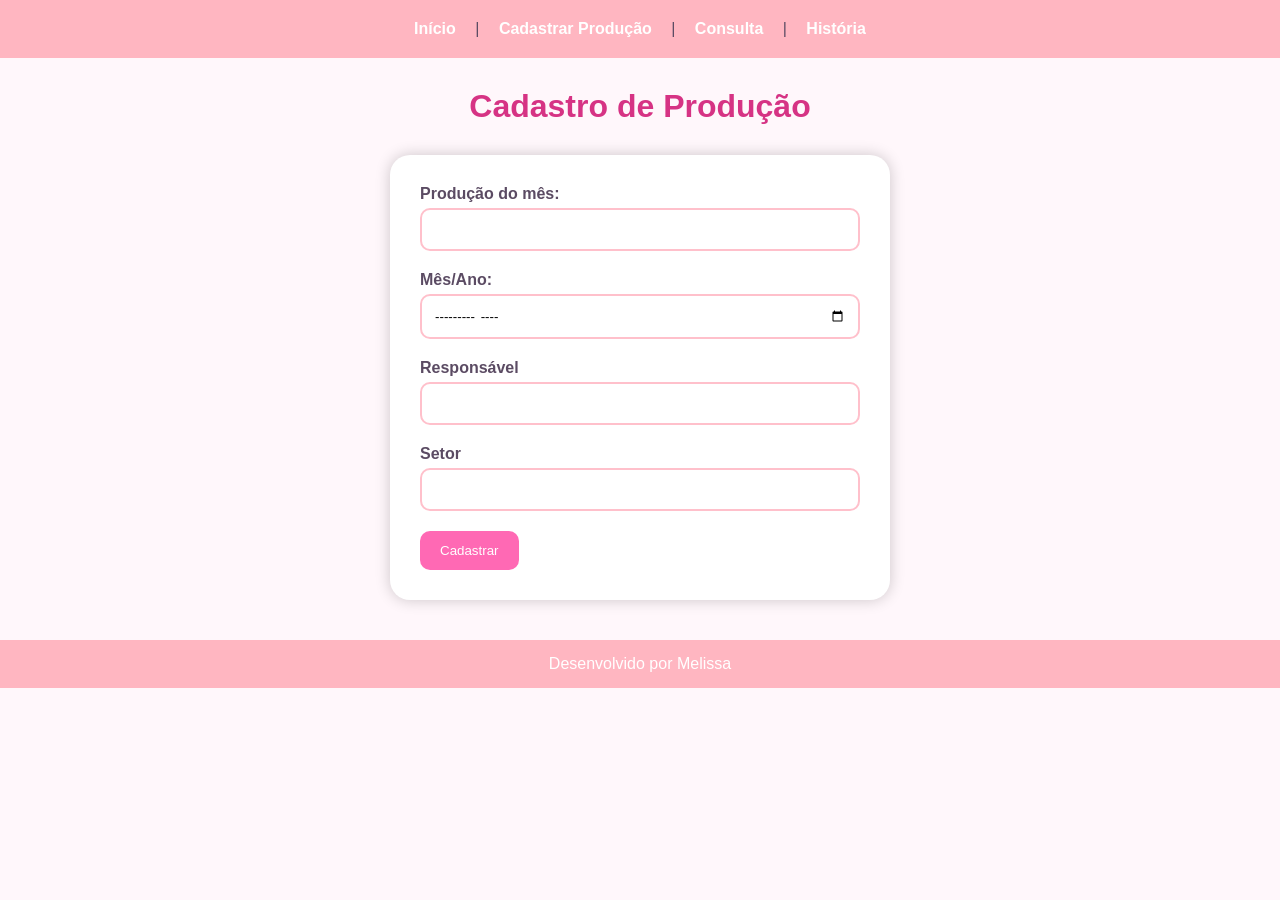
<file: cadastroProducao.html>
<!DOCTYPE html>
<html lang="pt-br">
<head>
    <meta charset="UTF-8">
    <meta name="viewport" content="width=device-width, initial-scale=1.0">
    <title>cadastro de produção</title>
    <link rel="stylesheet" href="style.css">
</head>
<body>
    <nav>
    <a href="index.html">Início</a> |
    <a href="cadastroProducao.html">Cadastrar Produção</a> |
    <a href="consulta.html">Consulta</a> |
    <a href="historia.html">História</a>
   </nav>

    <h1 id="titulo">Cadastro de Produção</h1>

    <form>
    <div class="input">
        <label for="producao">Produção do mês:</label>
      <input type="number" id="producao" required> 
    </div>

    <div class="input">
        <label for="data">Mês/Ano:</label>
      <input type="month" id="data" required> 
    </div>

    <div class="input">
        <label for="responsavel">Responsável</label>
      <input type="text" id="responsavel" required> 
    </div>

    <div class="input">
        <label for="setor">Setor</label>
        <input type="text" id="setor">
    </div>
    <button type="submit">Cadastrar</button>
    </form>
    

    <footer>
     <p>Desenvolvido por Melissa</p>
   </footer>
</body>
</html>
</file>
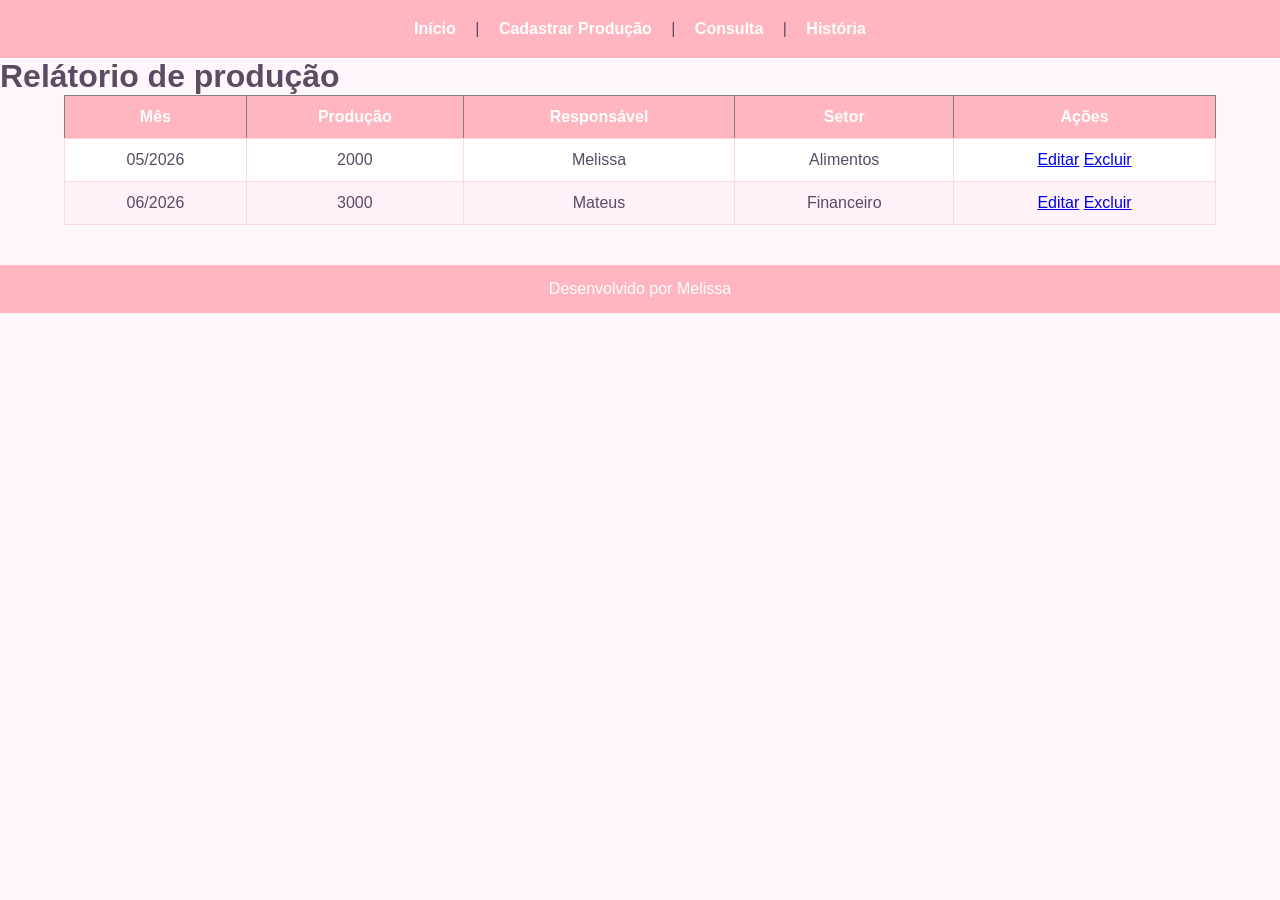
<file: consulta.html>
<!DOCTYPE html>
<html lang="pt-br">
<head>
    <meta charset="UTF-8">
    <meta name="viewport" content="width=device-width, initial-scale=1.0">
    <title>Consulta</title>
    <link rel="stylesheet" href="style.css">
</head>
<body>

    <nav>
    <a href="index.html">Início</a> |
    <a href="cadastroProducao.html">Cadastrar Produção</a> |
    <a href="consulta.html">Consulta</a> |
    <a href="historia.html">História</a>
    </nav>
    
    <h1>Relátorio de produção</h1>
    <table border="1">
        <thead>
            <tr>
                <th>Mês</th>
                <th>Produção</th>
                <th>Responsável</th>
                <th>Setor</th>
                <th>Ações</th>
            </tr>
        </thead>
        <tbody>
            <tr>
                <td>05/2026</td>
                <td>2000</td>
                <td>Melissa</td>
                <td>Alimentos</td>
                <td>
                <a href="editar.html?id=1">Editar</a>
                <a href="#">Excluir</a>
            </td>
            </tr>
            
            <tr>
                <td>06/2026</td>
                <td>3000</td>
                <td>Mateus</td>
                <td>Financeiro</td>
                <td>
               <a href="editar.html?id=1">Editar</a>
               <a href="#">Excluir</a>
            </td>
            </tr>


        </tbody>
    </table>

     <footer>
     <p>Desenvolvido por Melissa</p>
   </footer>
</body>
</html
</file>
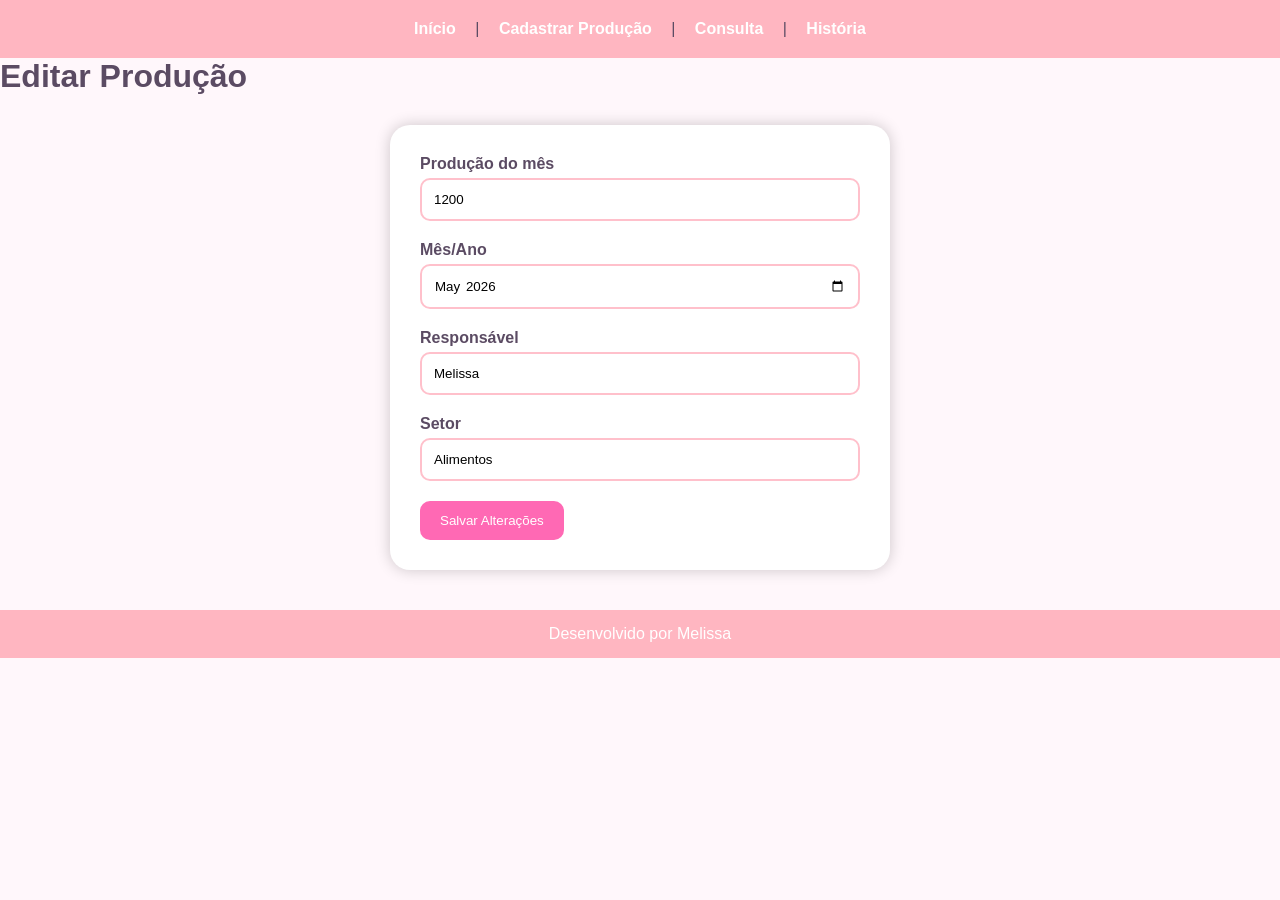
<file: editar.html>
<!DOCTYPE html>
<html lang="pt-br">
<head>
    <meta charset="UTF-8">
    <meta name="viewport" content="width=device-width, initial-scale=1.0">
    <title>Editar</title>
    <link rel="stylesheet" href="style.css">
</head>
<body>
    <nav>
    <a href="index.html">Início</a> |
    <a href="cadastroProducao.html">Cadastrar Produção</a> |
    <a href="consulta.html">Consulta</a> |
    <a href="historia.html">História</a>
    </nav>
    
    <h1>Editar Produção</h1>

  <form>

    <div class="input">
      <label for="producao">Produção do mês</label>
      <input type="number" id="producao" value="1200">
    </div>

    <div class="input">
      <label for="data">Mês/Ano</label>
      <input type="month" id="data" value="2026-05">
    </div>


    <div class="input">
      <label for="responsavel">Responsável</label>
      <input type="text" id="responsavel" value="Melissa">
    </div>

    <div class="input">
      <label for="setor">Setor</label>
      <input type="text" id="setor" value="Alimentos">
    </div>

    <button type="submit">Salvar Alterações</button>

  </form>
   
   <footer>
     <p>Desenvolvido por Melissa</p>
   </footer>
</body>
</html>
</file>
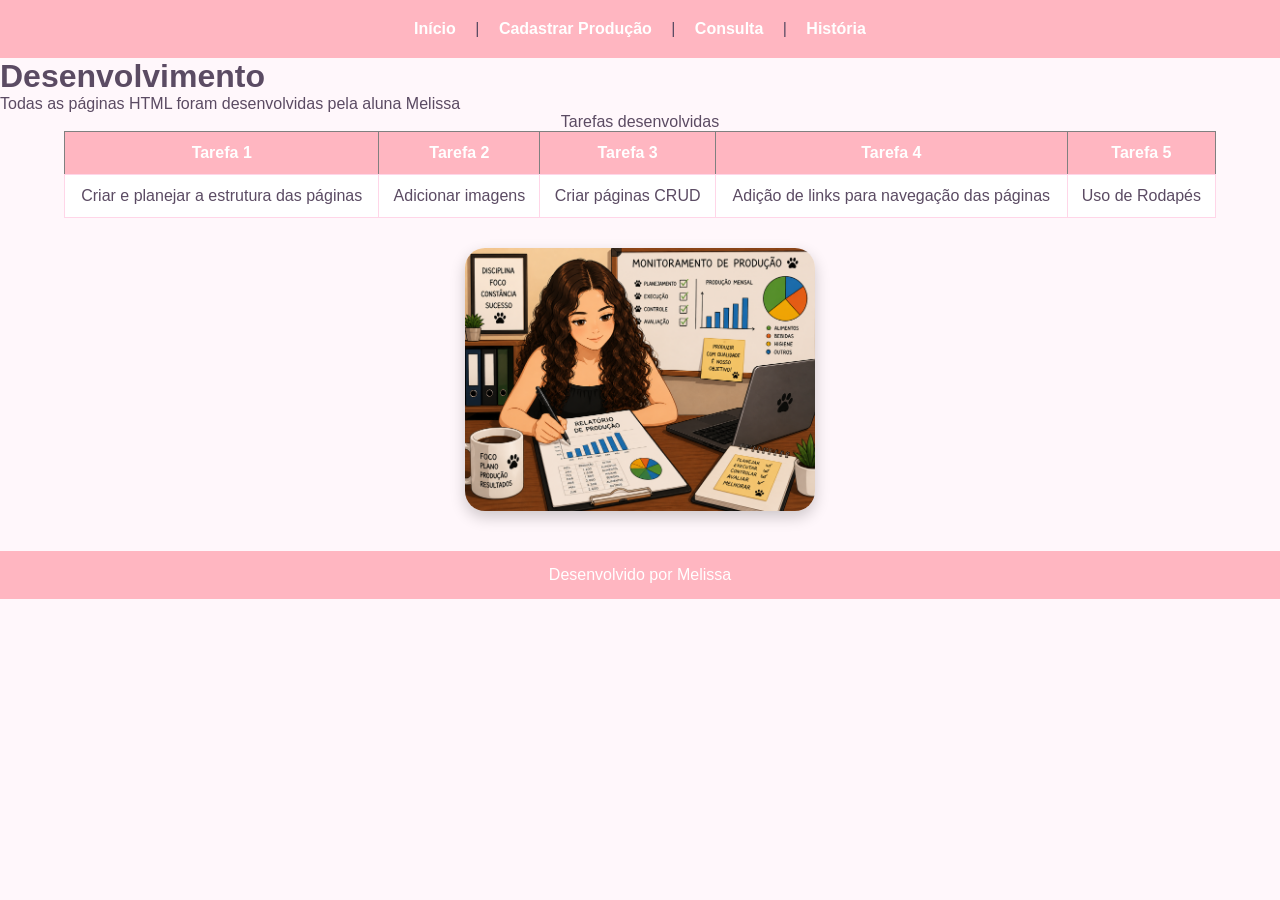
<file: historia.html>
<!DOCTYPE html>
<html lang="pt-br">
<head>
    <meta charset="UTF-8">
    <meta name="viewport" content="width=device-width, initial-scale=1.0">
    <title>Historia</title>
    <link rel="stylesheet" href="style.css">
</head>
<body>
     <nav>
    <a href="index.html">Início</a> |
    <a href="cadastroProducao.html">Cadastrar Produção</a> |
    <a href="consulta.html">Consulta</a> |
    <a href="historia.html">História</a>
   </nav>
    <h1>Desenvolvimento</h1>
     <p>Todas as páginas HTML foram desenvolvidas pela aluna Melissa</p>
    <div class="history">
        <table border="1">
            <caption>Tarefas desenvolvidas</caption>
                <thead>
                    <tr>
                        <th>Tarefa 1</th>
                        <th>Tarefa 2</th>
                        <th>Tarefa 3</th>
                        <th>Tarefa 4</th>
                        <th>Tarefa 5</th>
                    </tr>
                </thead>
             <tbody>
                <tr>
                 <td>Criar e planejar a estrutura das páginas</td>
                 <td>Adicionar imagens</td>
                 <td>Criar páginas CRUD</td>
                 <td>Adição de links para navegação das páginas</td>
                <td>Uso de Rodapés </td>
                </tr>  
            
        </table>
    </div>


    <img class="historia-img" src="img/img-ilustrativa.png" alt="Minha imagem">
    
     
    <footer>
     <p>Desenvolvido por Melissa</p>
   </footer>
</body>
</html>
</file>
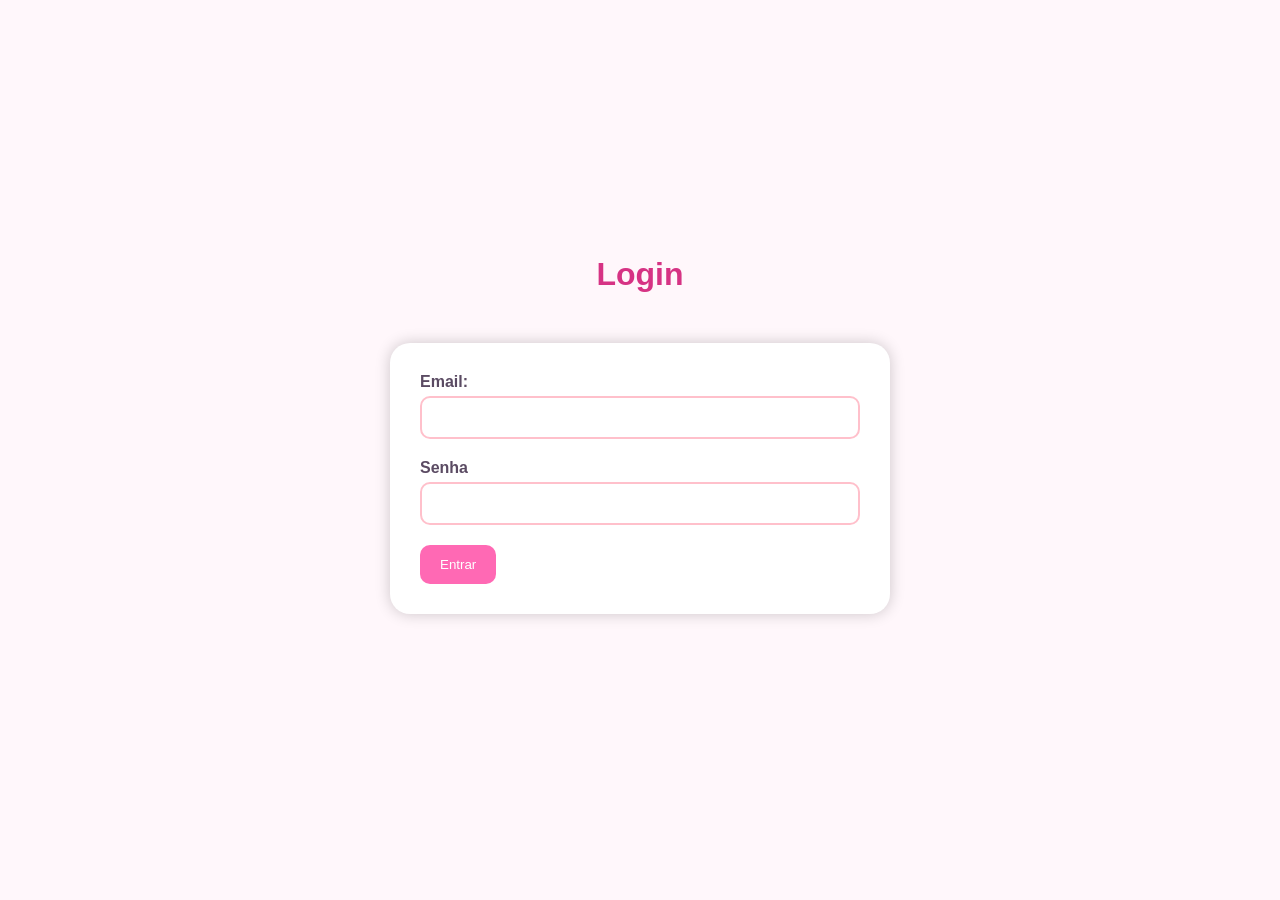
<file: login.html>
<!DOCTYPE html>
<html lang="pt-br">
<head>
    <meta charset="UTF-8">
    <meta name="viewport" content="width=device-width, initial-scale=1.0">
    <title>Login</title>

    <link rel="stylesheet" href="style.css">

    <style>
        body{
            display:flex;
            flex-direction:column;
            justify-content:center;
            align-items:center;
            height:100vh;
            background-color:#fff7fb;
        }

        h1{
            color:#d63384;
            margin-bottom:20px;
        }
    </style>

</head>
<body>

    <h1>Login</h1>

    <form action="index.html">
        <div class="input">
            <label for="email">Email:</label>
            <input type="email" id="email" required>
        </div>

        <div class="input">
            <label for="senha">Senha</label>
            <input type="password" id="senha" required>
        </div>

        <button type="submit">Entrar</button>
    </form>

</body>
</html>
</file>
<file: style.css>
/* 
   Seletor Universal
 */

*{
    margin:0;
    padding:0;
    box-sizing:border-box;
    font-family:Arial, Helvetica, sans-serif;
}

/* Corpo */

body{

   
    background-size:cover;
    background-attachment:fixed;

    background-color:#fff7fb;

    color:#5b4b63;

}

/* Barra */

nav{

    background:#ffb6c1;
    padding:20px;
    text-align:center;

}

nav a{

    color:white;
    text-decoration:none;
    margin:15px;
    font-weight:bold;
    transition:0.3s;

}

/* Link normal */

nav a:link{

    color:white;

}

/* Visitado */

nav a:visited{

    color:#ffeef6;

}

/* Hover */

nav a:hover{

    color:#ff1493;

}

/* Botão */

.botao{

    background:#ff69b4;
    color:white;
    padding:10px 20px;
    border-radius:20px;
    text-decoration:none;

}

.botao:hover{

    background:#ff1493;

}

/* ID */

#titulo{

    text-align:center;
    color:#d63384;
    margin:30px;

}

form{

    width:500px;
    margin:30px auto;

    background:white;

    padding:30px;

    border-radius:20px;

    box-shadow:0px 0px 15px rgba(0,0,0,.2);

}

/* Classe */

.input{

    margin-bottom:20px;

}

label{

    display:block;
    margin-bottom:5px;
    font-weight:bold;

}

input{

    width:100%;
    padding:12px;

    border:2px solid #ffc0cb;

    border-radius:10px;

}

button{

    background:#ff69b4;

    color:white;

    border:none;

    padding:12px 20px;

    border-radius:10px;

    cursor:pointer;

}

button:hover{

    background:#ff1493;

}

/* tabela */

table{

    width:90%;
    margin:auto;

    border-collapse:collapse;

    background:white;

}

th{

    background:#ffb6c1;

    color:white;

    padding:12px;

}

td{

    padding:12px;

    text-align:center;

    border:1px solid #ffd6e8;

}

tr:nth-child(even){

    background:#fff2f8;

}

/* imagens */

img{

    max-width:100%;
    border-radius:20px;

}





/* footer */

footer{

    background:#ffb6c1;

    color:white;

    text-align:center;

    padding:15px;

    margin-top:40px;

}

.img{
    text-align:center;
    margin:40px 0;
}

.img img{
    width:500px;
    max-width:90%;
    border-radius:20px;
    box-shadow:0 6px 15px rgba(0,0,0,0.2);
}

.historia-img{
    display:block;
    width:350px;
    max-width:90%;
    margin:30px auto;
    border-radius:20px;
    box-shadow:0 6px 15px rgba(0,0,0,0.2);
}
</file>
